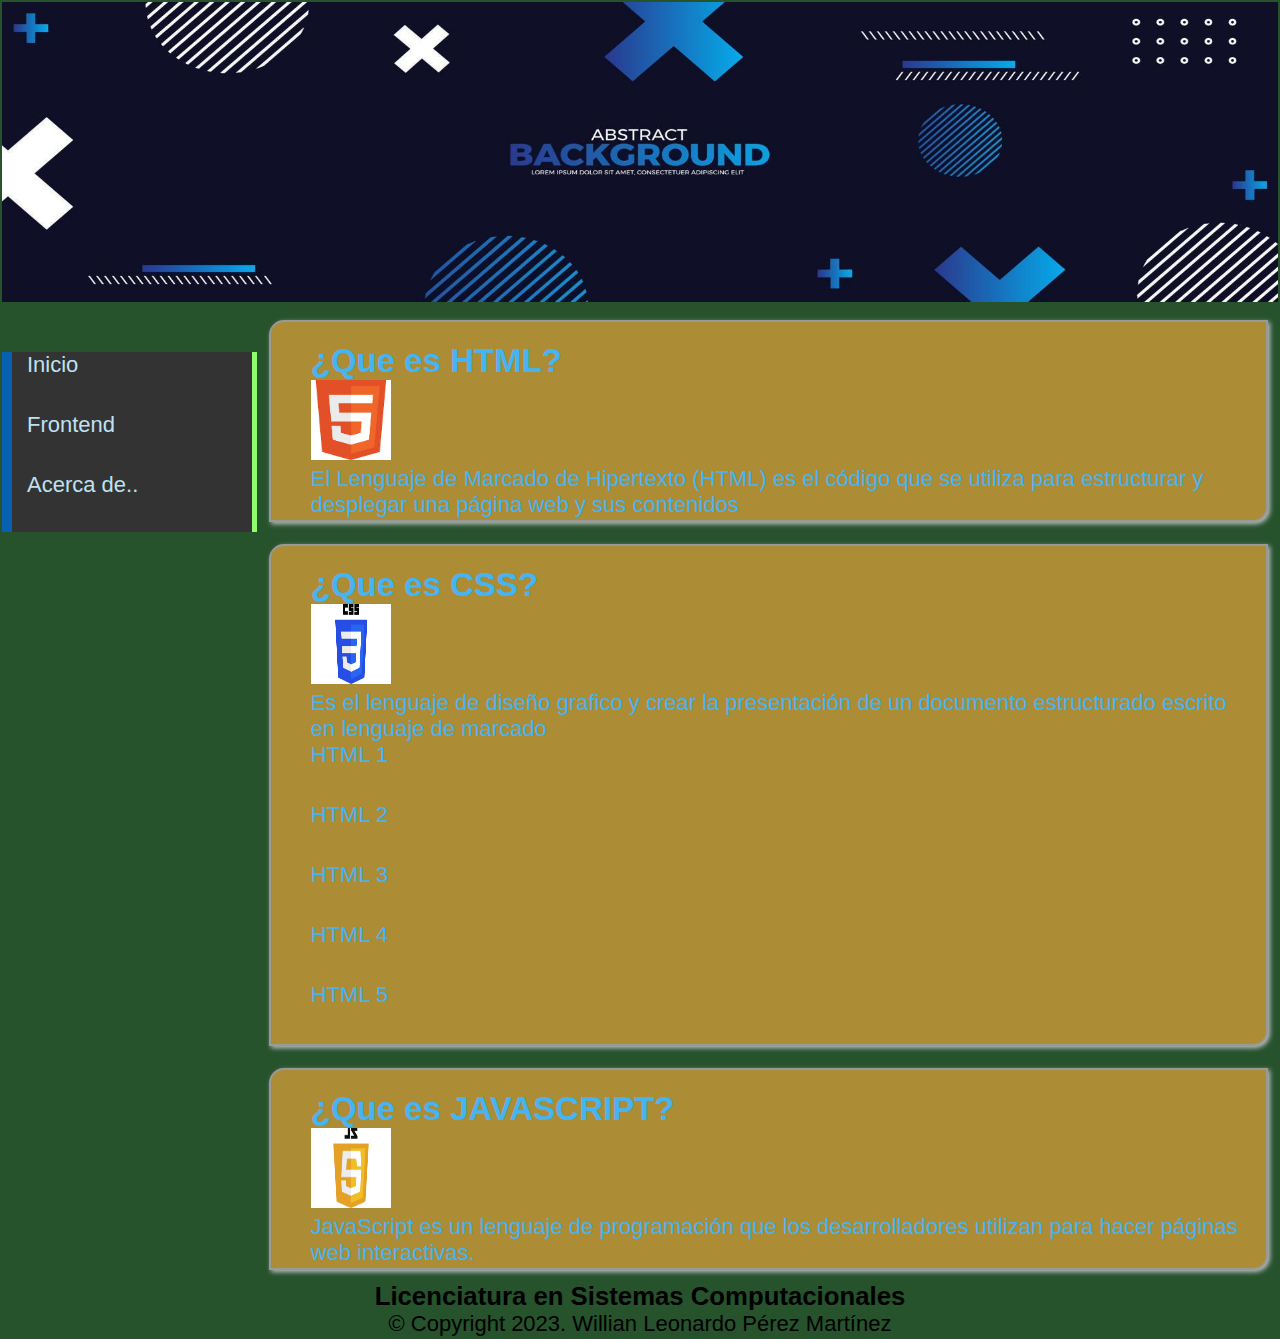
<file: Practica6/index.html>
<!DOCTYPE html>
<html lang="en">
<head>
    <meta charset="UTF-8">
    <meta name="viewport" content="width=device-width, initial-scale=1.0">
    <title>Lenguajes Web Frontend</title>
    <link rel="stylesheet" href="css/style.css">
</head>
<body>
    <table width="100%" border="0">
        <tr><!--Encabezado-->
            <td colspan="2">
                <img src="imagenes/banner.jpg" width="100%" height="300px">

            </td>
        </tr>
        <tr>
            <td rowspan="3" width="20%"><!--Menu-->
                <ul>
                <li><a href="./index.html">Inicio</a></li>
                <li><a href="./frontend.html">Frontend</a></li>
                <li><a href="./acerca.html">Acerca de..</a></li>
                </ul>

            </td>
            <td>
                <div>

                    <h2>¿Que es HTML?</h2>
                    <img src="imagenes/html-logo.png" width="80px" height="80px">
                    <p>El Lenguaje de Marcado de Hipertexto (HTML) 
                        es el código que se utiliza para estructurar y desplegar una página web y sus contenidos</p>
                </div>
            </td><!--Seccion-->
        </tr>
        <tr>
            <td>
                <div>
                <h2>¿Que es CSS?</h2>
                    <img src="imagenes/CSS.jpg" width="80px" height="80px">
                    <p>Es el lenguaje de diseño grafico y crear la presentación de un documento estructurado escrito en lenguaje de marcado <br>
                    <ul>
                    <li>HTML 1</li>
                    <li>HTML 2</li>
                    <li>HTML 3</li>
                    <li>HTML 4</li>
                    <li>HTML 5</li>
                    </ul>
                    </p>
                </div>
            </td><!--Seccion-->
        </tr>
        <tr>
            <td>
                <div>
                <h2>¿Que es JAVASCRIPT?</h2>
                    <img src="imagenes/Javascript-logo.jpg" width="80px" height="80px">
                    <p>JavaScript es un lenguaje de programación que los desarrolladores utilizan para hacer páginas web interactivas.</p>
            </td><!--Seccion-->
        </div>
        </tr>
        <tr><!--Pie de pagina-->
            
            <td colspan="2">
                <CENTER>
                <h3>Licenciatura en Sistemas Computacionales</h3>
                <p>&copy; Copyright 2023. Willian Leonardo Pérez Martínez</p>
            </CENTER>
            </td>
        
        </tr>
    </table>
    
</body>
</html>
</file>
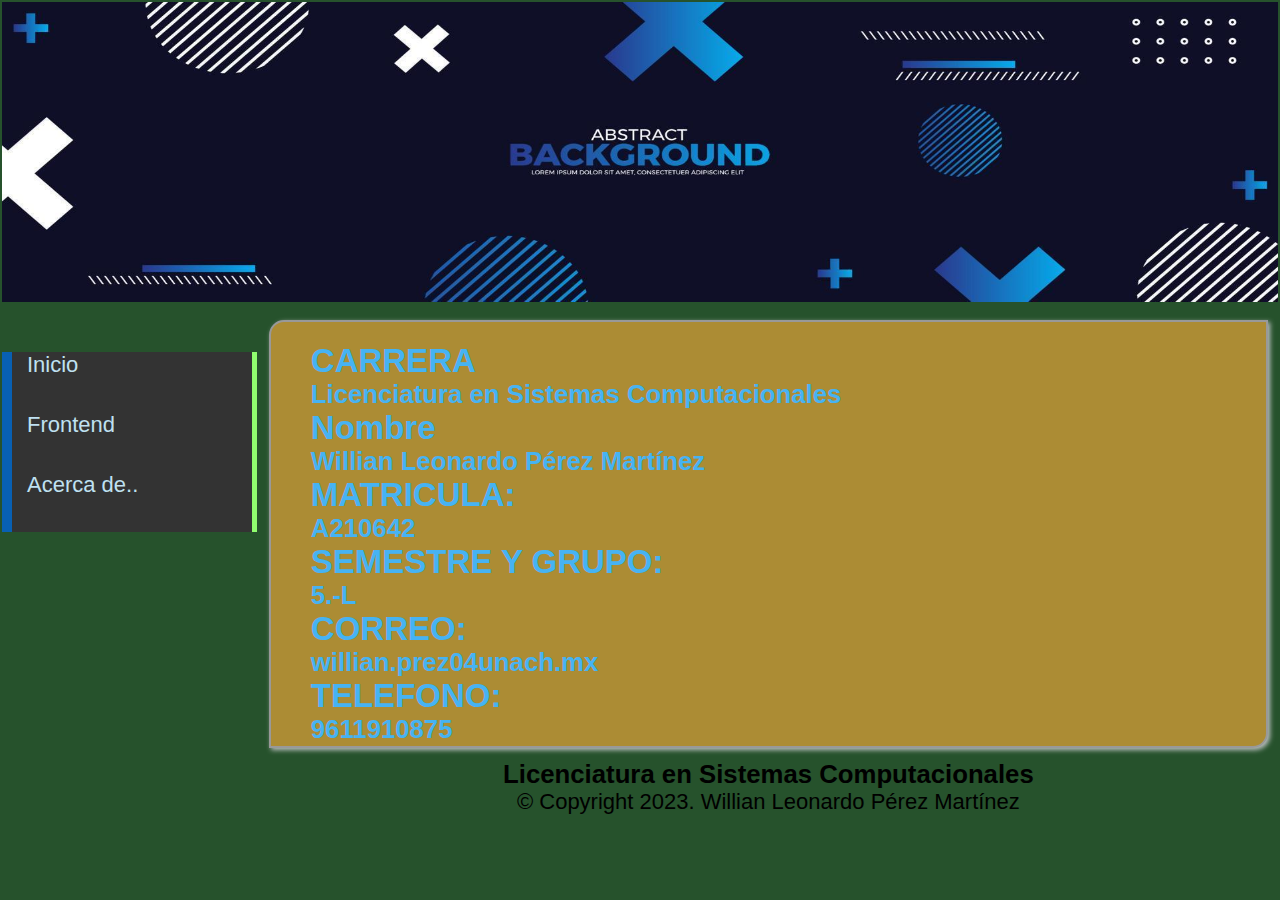
<file: Practica6/acerca.html>
<!DOCTYPE html>
<html lang="en">
<head>
    <meta charset="UTF-8">
    <meta name="viewport" content="width=device-width, initial-scale=1.0">
    <title>Lenguajes Web Frontend</title>
    <link rel="stylesheet" href="css/style.css">
</head>
<body>
    <table width="100%" border="0">
        <tr><!--Encabezado-->
            <td colspan="2">
                <img src="imagenes/banner.jpg" width="100%" height="300px">

            </td>
        </tr>
        <tr>
            <td rowspan="3" width="20%"><!--Menu-->
                <ul>
                <li><a href="./index.html">Inicio</a></li>
                <li><a href="./frontend.html">Frontend</a></li>
                <li><a href="./acerca.html">Acerca de..</a></li>
                </ul>

            </td>
            <td>
                <div>

                    <h2>CARRERA </h2>
                    <H3>Licenciatura en Sistemas Computacionales</H3>
                    <h2>Nombre
                        <h3>Willian Leonardo Pérez Martínez</h3>
                    </h2>
                    <h2>MATRICULA:
                        <h3>A210642</h3>
                    </h2>
                    <h2>SEMESTRE Y GRUPO:
                        <h3>5.-L</h3>
                    </h2>
                    <h2>CORREO:
                        <h3>willian.prez04unach.mx</h3>
                    </h2>
                    <h2>TELEFONO:
                        <h3>9611910875</h3>
                    </h2>


                </div>
            </td><!--Seccion-->
        </tr>
  








     
        <tr><!--Pie de pagina-->
            
            <td colspan="2">
                <CENTER>
                <h3>Licenciatura en Sistemas Computacionales</h3>
                <p>&copy; Copyright 2023. Willian Leonardo Pérez Martínez</p>
            </CENTER>
            </td>
        
        </tr>
    </table>
    
</body>
</html>
</file>
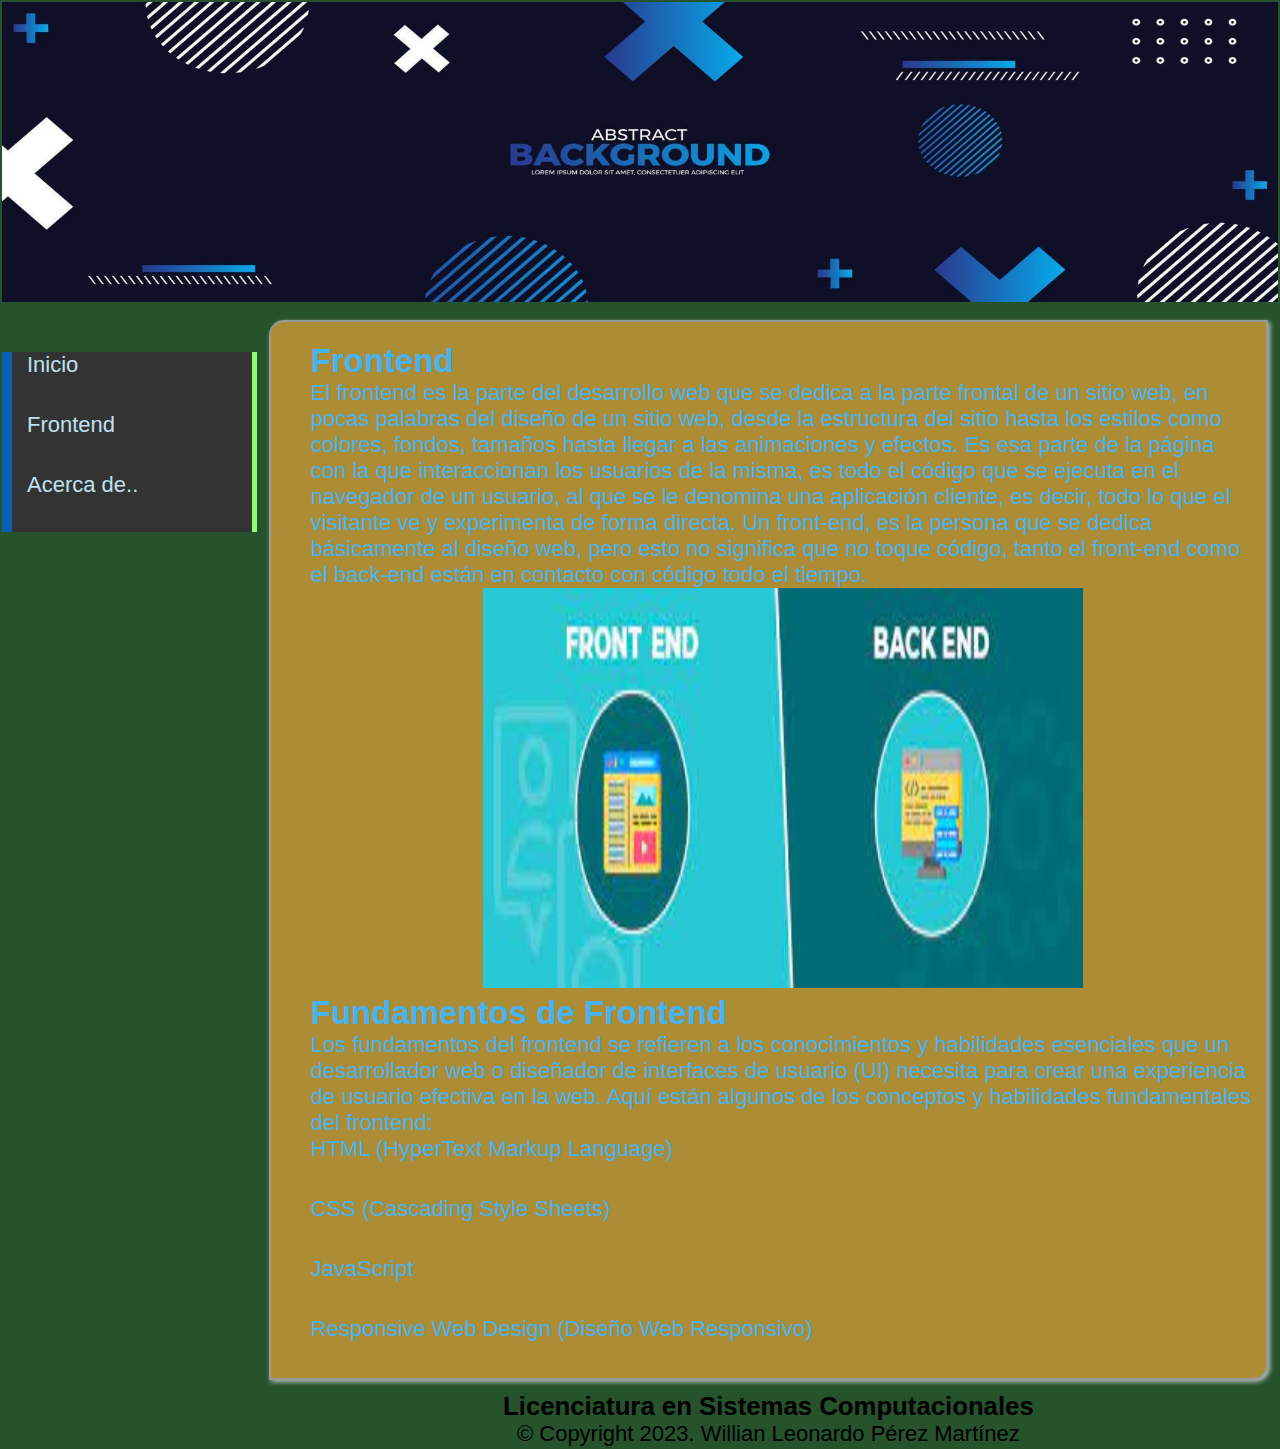
<file: Practica6/frontend.html>
<!DOCTYPE html>
<html lang="en">
<head>
    <meta charset="UTF-8">
    <meta name="viewport" content="width=device-width, initial-scale=1.0">
    <title>Lenguajes Web Frontend</title>
    <link rel="stylesheet" href="css/style.css">
</head>
<body>
    <table width="100%" border="0">
        <tr><!--Encabezado-->
            <td colspan="2">
                <img src="imagenes/banner.jpg" width="100%" height="300px">

            </td>
        </tr>
        <tr>
            <td rowspan="3" width="20%"><!--Menu-->
                <ul>
                <li><a href="./index.html">Inicio</a></li>
                <li><a href="./frontend.html">Frontend</a></li>
                <li><a href="./acerca.html">Acerca de..</a></li>
                </ul>

            </td>
            <td>
                <div>

                    <h2>Frontend</h2>
                    <p>
                        El frontend es la parte del desarrollo web que se dedica a la parte frontal de un sitio web, 
                        en pocas palabras del diseño de un sitio web, desde la estructura del sitio hasta los estilos como colores, fondos, tamaños hasta llegar a las animaciones y efectos.

                       Es esa parte de la página con la que interaccionan los usuarios de la misma, es todo el código que se ejecuta en el 
                       navegador de un usuario, al que se le denomina una aplicación cliente, es decir, todo lo que el visitante ve y experimenta de forma directa.

                       Un front-end, es la persona que se dedica básicamente al diseño web, pero esto no significa que no toque 
                       código, tanto el front-end como el back-end están en contacto con código todo el tiempo.
                    </p>
                   <center> <img src="imagenes/front.jpg" width="600px" height="400px"></center>
                   <h2>Fundamentos de Frontend</h2>
                   <p>
                    Los fundamentos del frontend se refieren a los conocimientos y habilidades esenciales que un desarrollador web o diseñador de interfaces de usuario (UI) necesita para crear una experiencia de usuario efectiva en la web.
                     Aquí están algunos de los conceptos y habilidades fundamentales del frontend:
                   </p>
                    <ul>
                        <li>HTML (HyperText Markup Language)</li>
                        <li>CSS (Cascading Style Sheets) </li>
                        <li>JavaScript</li>
                        <li>Responsive Web Design (Diseño Web Responsivo)</li>
                    
                    </ul>

                </div>
            </td><!--Seccion-->
        </tr>
     
        <tr><!--Pie de pagina-->
            
            <td colspan="2">
                <CENTER>
                <h3>Licenciatura en Sistemas Computacionales</h3>
                <p>&copy; Copyright 2023. Willian Leonardo Pérez Martínez</p>
            </CENTER>
            </td>
        
        </tr>
    </table>
    
</body>
</html>
</file>
<file: Practica6/css/style.css>
*{
 padding: 0px;
 margin: 0px;
}

ul{
    list-style: none;
}
ul li{
    font-family: 'Franklin Gothic Medium', 'Arial Narrow', Arial, sans-serif;
    font-size: 22px;
    height: 60px;
}
ul li a{
   height: 60px;
   background-color: #333;
   display: block;
   border-left: 10px solid rgb(8,96,179);
   border-right: 5px solid rgb(144,253,111);
   padding-left: 15px;
   text-decoration: none;
   color: #bfe1f1;

}

ul li a:hover{
    margin-left: 10px;
    color: #b9b7b7;
    background-color: #0b1741;
    box-shadow: 10px 10px 20px #000;
    transform: rotate(4deg);
    -moz-transform: rotate(4deg);
    -webkit-transform: rotate(4deg);

}
td{
    vertical-align: top;
    
}
body{

  background-color: #26522c;
  font-family: Arial, Helvetica, sans-serif;
  font-size: 22px;

}

td{

    vertical-align: text-top;
}
ul{
    list-style: none;
}
a{
    text-decoration: none;
    color: aliceblue;
}
div{
    color: #46b3f3;
    height: 100%;
    height: 100%;
    padding: 20px 10px 2px 40px;
    margin: 10px;
    border: 1px solid #999999;
    background-color: #ac8c34;
    border-radius: 15px;
    border:solid 2px #999999;
    border-radius: 15px 0px 15px 0px;
    box-shadow: 2px 2px 5px #C0C2C3;

}
</file>
